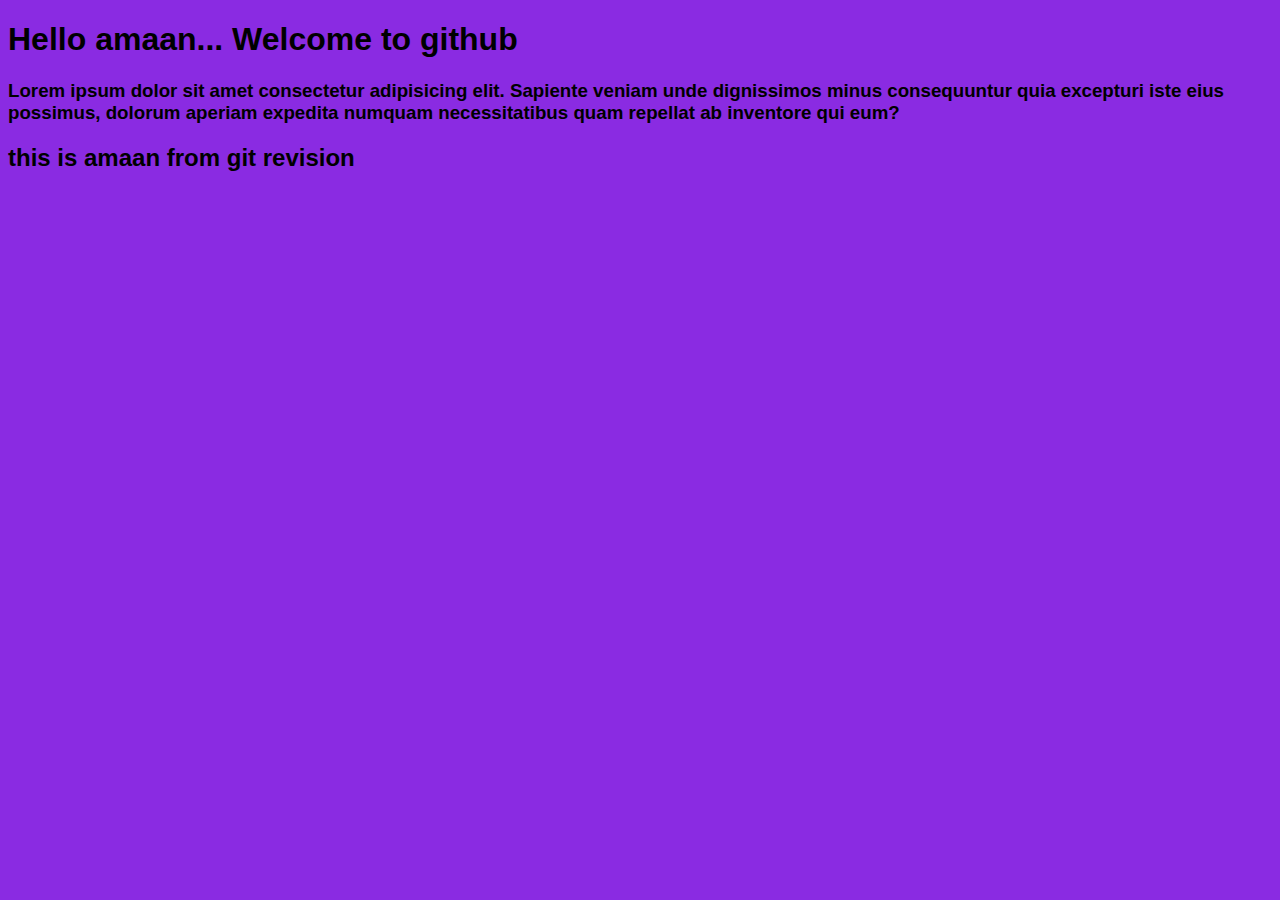
<file: index.html>
<!DOCTYPE html>
<html lang="en">
<head>
    <meta charset="UTF-8">
    <meta http-equiv="X-UA-Compatible" content="IE=edge">
    <meta name="viewport" content="width=device-width, initial-scale=1.0">
    <title>GITHUB TUTORIAL</title>
    <link rel="stylesheet" href="css/style.css">
</head>
<body>
    <h1>Hello amaan... Welcome to github</h1>
    <p>
        <h3>
            Lorem ipsum dolor sit amet consectetur adipisicing elit. Sapiente veniam unde dignissimos minus consequuntur quia excepturi iste eius possimus, dolorum aperiam expedita numquam necessitatibus quam repellat ab inventore qui eum?
        </h3>
    </p>
    <h2>this is amaan from git revision</h2>
</body>
</html>
</file>
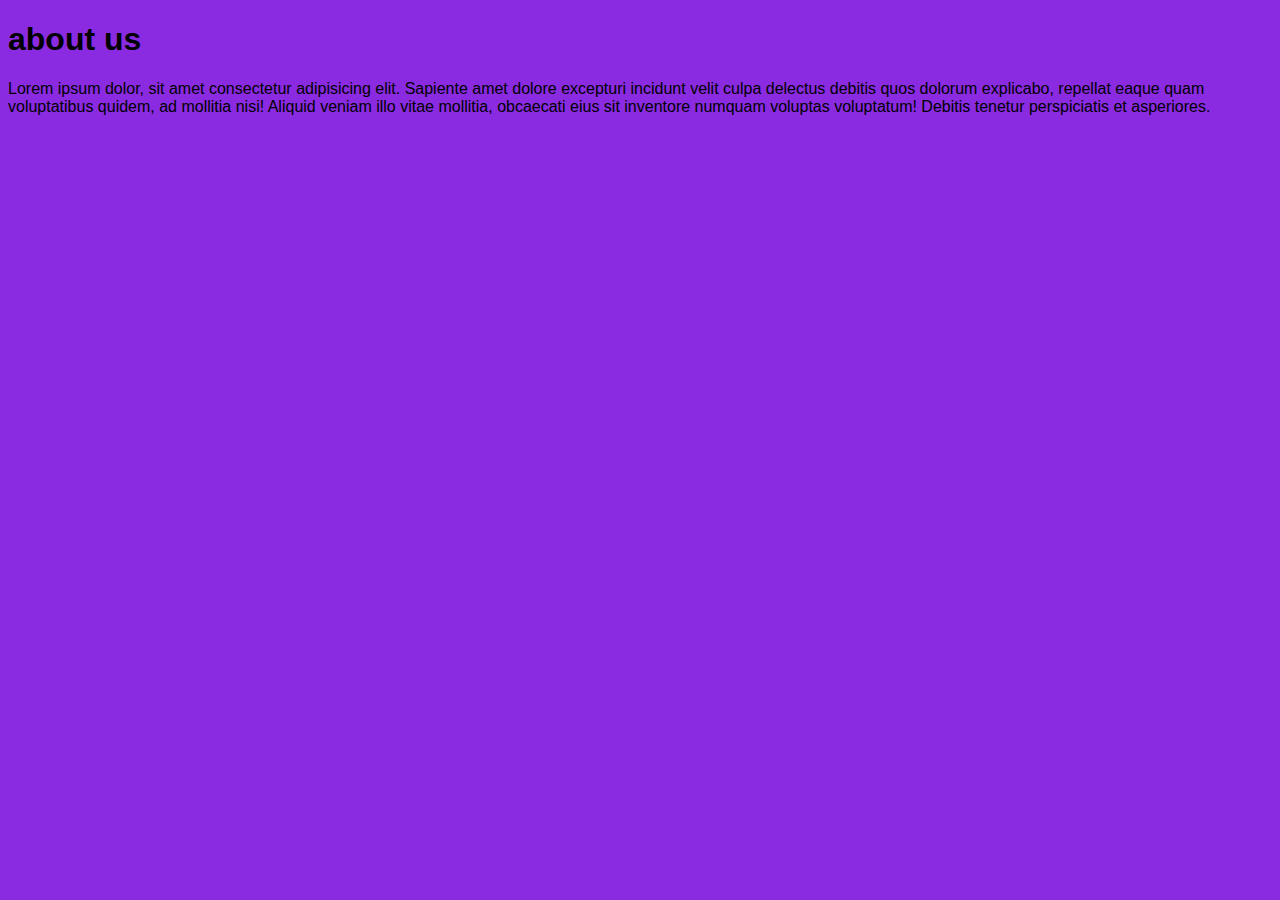
<file: about.html>
<!DOCTYPE html>
<html lang="en">
<head>
    <meta charset="UTF-8">
    <meta http-equiv="X-UA-Compatible" content="IE=edge">
    <meta name="viewport" content="width=device-width, initial-scale=1.0">
    <title>Document</title>
    <link rel="stylesheet" href="css/style.css">
</head>
<body>
    <h1>about us</h1>
    <p>Lorem ipsum dolor, sit amet consectetur adipisicing elit. Sapiente amet dolore excepturi incidunt velit culpa delectus debitis quos dolorum explicabo, repellat eaque quam voluptatibus quidem, ad mollitia nisi! Aliquid veniam illo vitae mollitia, obcaecati eius sit inventore numquam voluptas voluptatum! Debitis tenetur perspiciatis et asperiores.</p>
</body>
</html>
</file>
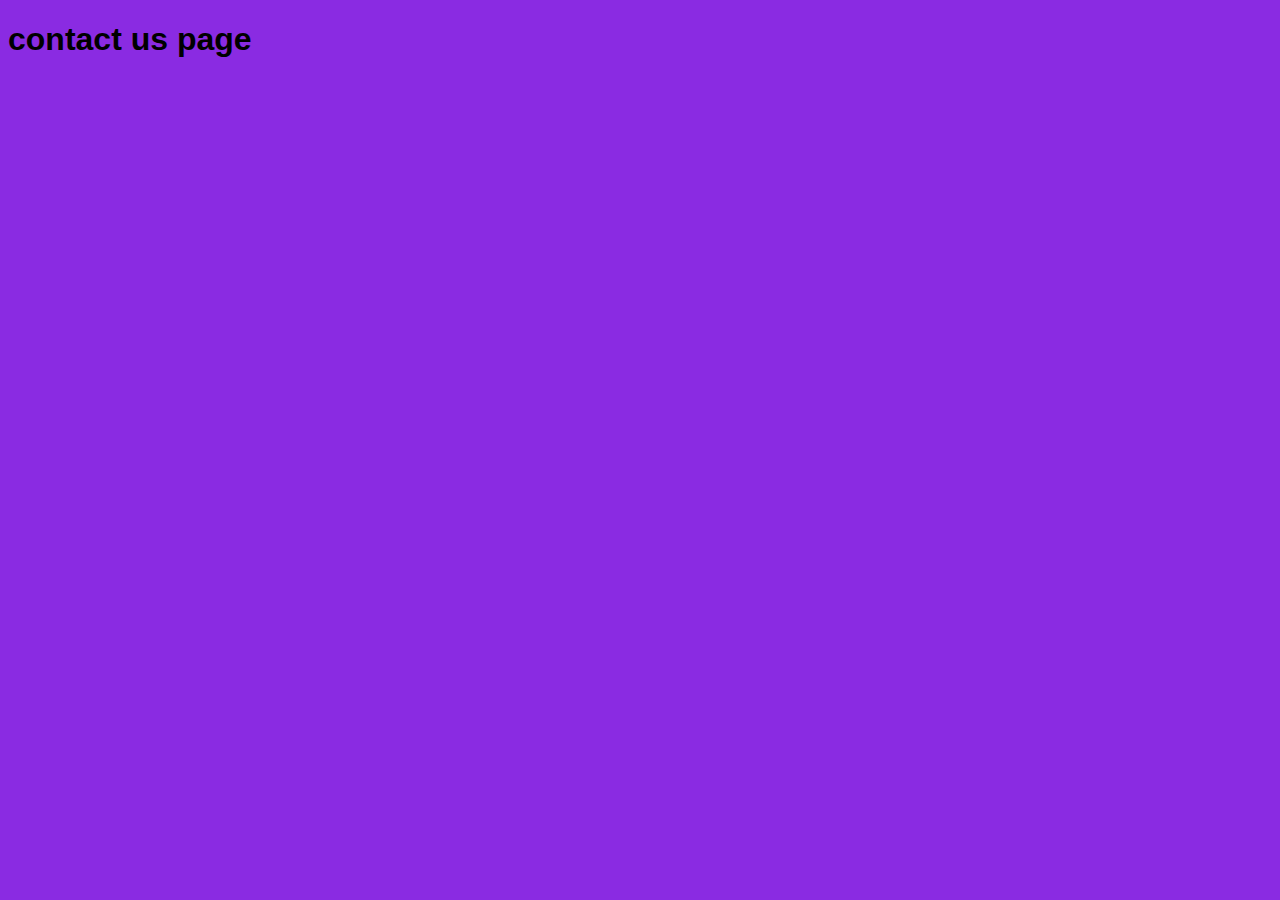
<file: contact.html>
<!DOCTYPE html>
<html lang="en">
<head>
    <meta charset="UTF-8">
    <meta http-equiv="X-UA-Compatible" content="IE=edge">
    <meta name="viewport" content="width=device-width, initial-scale=1.0">
    <title>Document</title>
    <link rel="stylesheet" href="css/style.css">
</head>
<body>
    <h1>contact us page </h1>
</body>
</html>
</file>
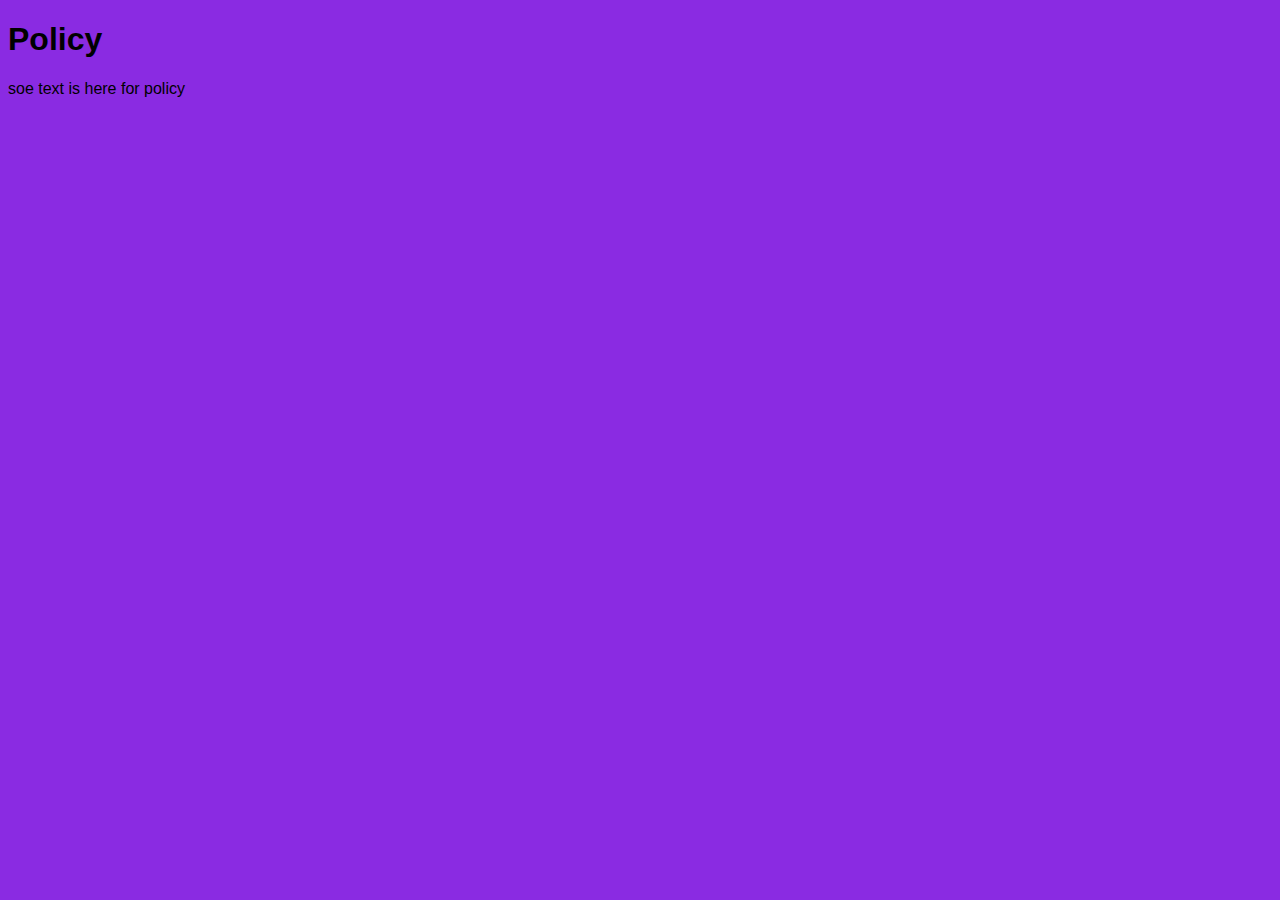
<file: policy.html>
<!DOCTYPE html>
<html lang="en">
<head>
    <meta charset="UTF-8">
    <meta http-equiv="X-UA-Compatible" content="IE=edge">
    <meta name="viewport" content="width=device-width, initial-scale=1.0">
    <title>Document</title>
    <link rel="stylesheet" href="css/style.css">
</head>
<body>
    <h1>Policy</h1>
    <p>soe text is here for policy</p>
</body>
</html>
</file>
<file: css/style.css>
body {
    background-color: blueviolet;
    font-family: 'Lucida Sans', 'Lucida Sans Regular', 'Lucida Grande', 'Lucida Sans Unicode', Geneva, Verdana, sans-serif;
}
</file>
